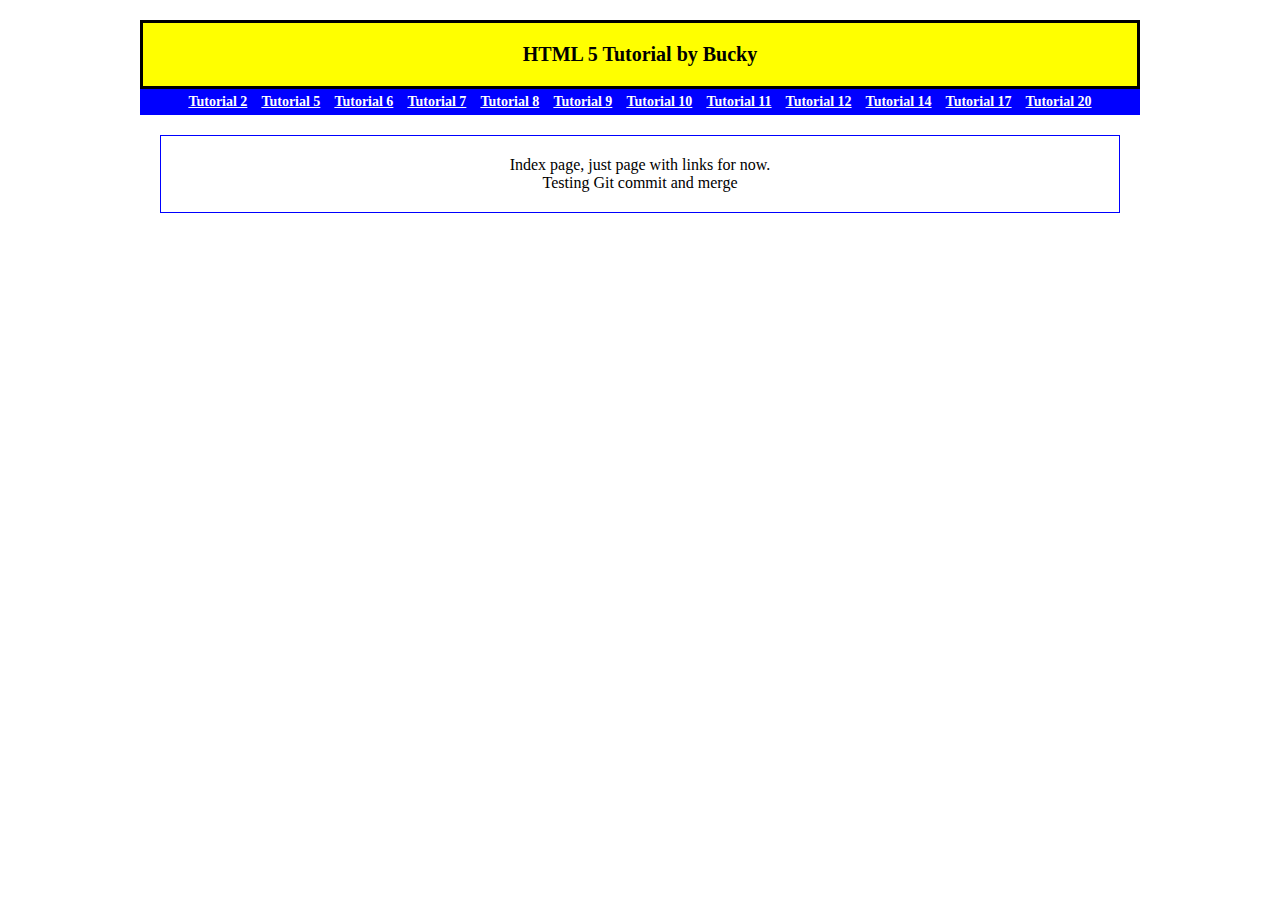
<file: index.html>
<!DOCTYPE html>
<html lang="en">
<head>
    <meta charset="UTF-8">
    <title>HTML 5 Tutorial</title>
    <link rel="stylesheet" href="main.css">
</head>
<body>
<div id="big_wrapper">
    <header id="top_header">
        <h1>HTML 5 Tutorial by Bucky</h1>
    </header>
    <nav id="top_menu">
        <ul>
            <li><a href="tut2.html">Tutorial 2</a></li>
            <li><a href="tut5.html">Tutorial 5</a></li>
            <li><a href="tut6.html">Tutorial 6</a></li>
            <li><a href="tut7.html">Tutorial 7</a></li>
            <li><a href="tut8.html">Tutorial 8</a></li>
            <li><a href="tut9.html">Tutorial 9</a></li>
            <li><a href="tut10.html">Tutorial 10</a></li>
            <li><a href="tut11.html">Tutorial 11</a></li>
            <li><a href="tut12.html">Tutorial 12</a></li>
            <li><a href="tut14.html">Tutorial 14</a></li>
            <li><a href="tut17.html">Tutorial 17</a></li>
            <li><a href="tut20.html">Tutorial 20</a></li>
        </ul>
    </nav>
    <div id="new_div">
        <section id="main_section">
            <p>Index page, just page with links for now. </p>
            <p>Testing Git commit and merge</p>
        </section>
    </div>
</div>

</body>
</html>
</file>
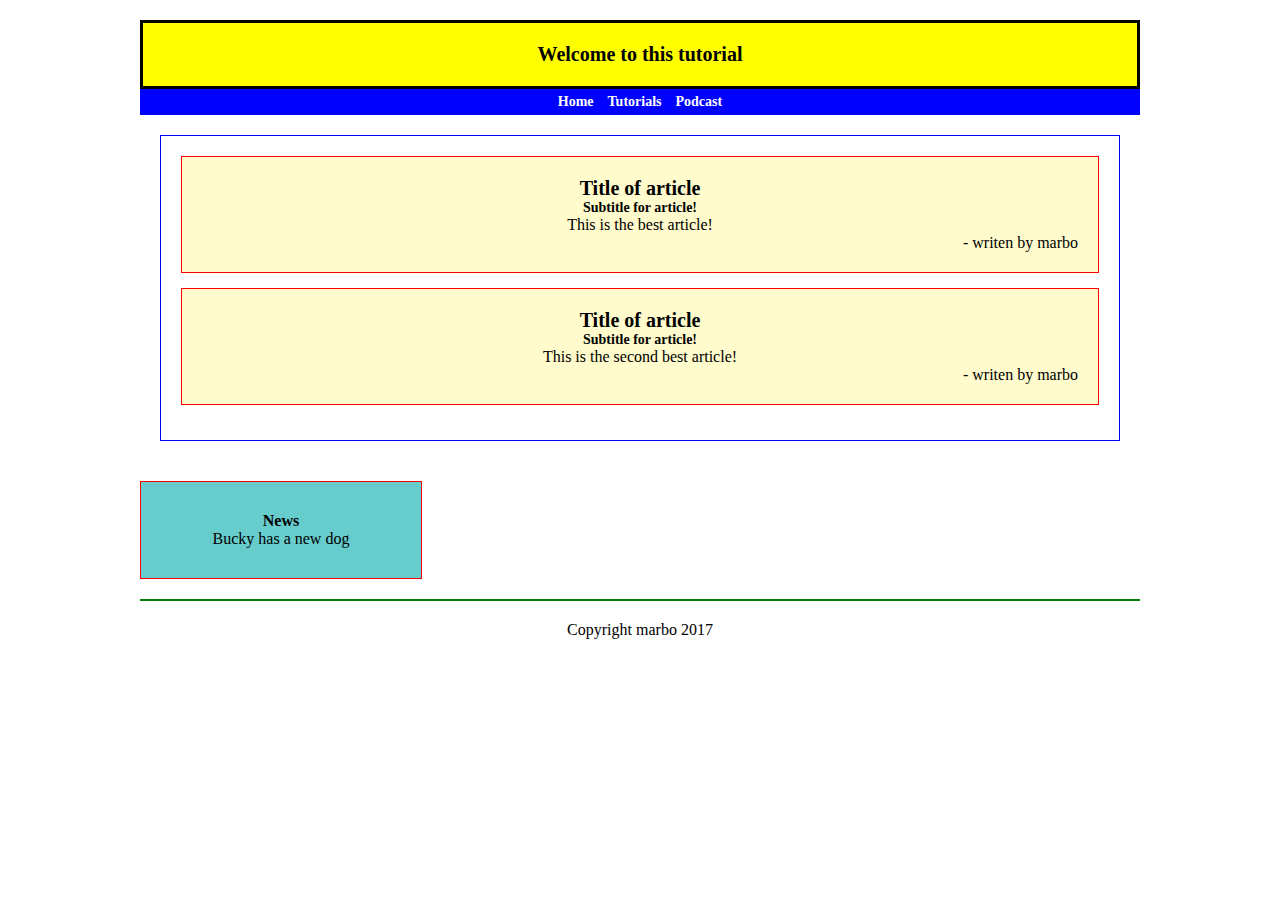
<file: tut10.html>
<!doctype html>
<html lang="en">
<head>
	<meta charset="utf-8" />
	<title>Tut lection 2</title>
	<link rel="stylesheet" href="main.css"> 
</head>
<body>
	<div id="big_wrapper">
		<header id="top_header">
			<h1>Welcome to this tutorial</h1>
		</header>
		<nav id="top_menu">
			<ul>
				<li>Home</li>
				<li>Tutorials</li>
				<li>Podcast</li>
			</ul>
		</nav>
		<section id="main_section">
			<article>
				<header>
					<hgroup>
						<h1>Title of article</h1>
						<h2>Subtitle for article!</h2>
					</hgroup>
				</header>
				<p>This is the best article!</p>
				<footer>
					<p> - writen by marbo</p>
				</footer>
			</article>
			<article>
				<header>
					<hgroup>
						<h1>Title of article</h1>
						<h2>Subtitle for article!</h2>
					</hgroup>
				</header>
				<p>This is the second best article!</p>
				<footer>
					<p> - writen by marbo</p>
				</footer>
			</article>
		</section>
		
		<aside id="side_news">
			<h4>News</h4>
			Bucky has a new dog
		</aside>
		<footer id="the_footer">
			Copyright marbo 2017
		</footer>	
	</div>
</body>
</html>
</file>
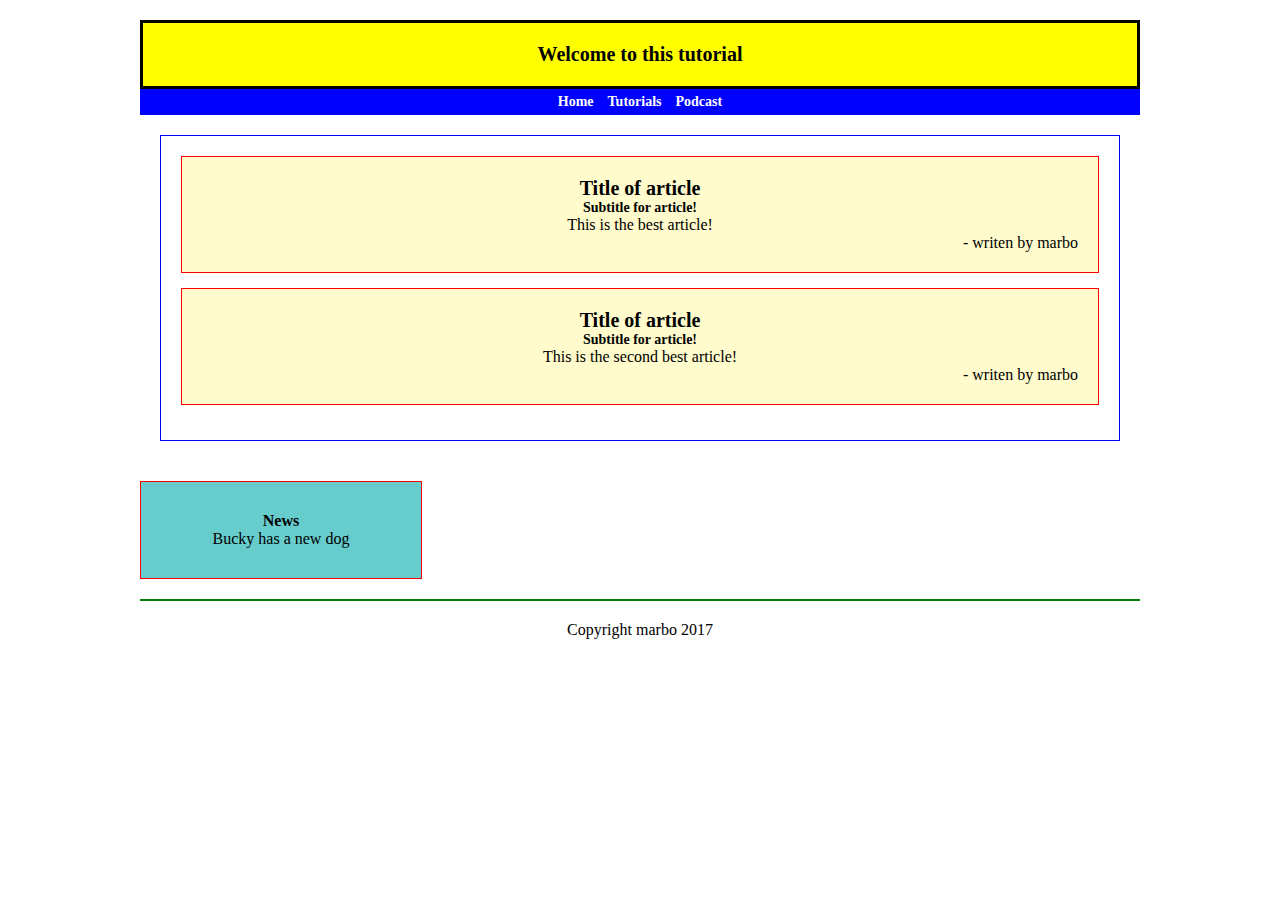
<file: tut12.html>
<!doctype html>
<html lang="en">
<head>
	<meta charset="utf-8" />
	<title>Tut lection 12-13</title>
	<link rel="stylesheet" href="main.css"> 
</head>
<body>
	<div id="big_wrapper">
		<header id="top_header">
			<h1>Welcome to this tutorial</h1>
		</header>
		<nav id="top_menu">
			<ul>
				<li>Home</li>
				<li>Tutorials</li>
				<li>Podcast</li>
			</ul>
		</nav>
		<section id="main_section">
			<article>
				<header>
					<hgroup>
						<h1>Title of article</h1>
						<h2>Subtitle for article!</h2>
					</hgroup>
				</header>
				<p>This is the best article!</p>
				<footer>
					<p> - writen by marbo</p>
				</footer>
			</article>
			<article>
				<header>
					<hgroup>
						<h1>Title of article</h1>
						<h2>Subtitle for article!</h2>
					</hgroup>
				</header>
				<p>This is the second best article!</p>
				<footer>
					<p> - writen by marbo</p>
				</footer>
			</article>
		</section>
		
		<aside id="side_news">
			<h4>News</h4>
			Bucky has a new dog
		</aside>
		<footer id="the_footer">
			Copyright marbo 2017
		</footer>	
	</div>
</body>
</html>
</file>
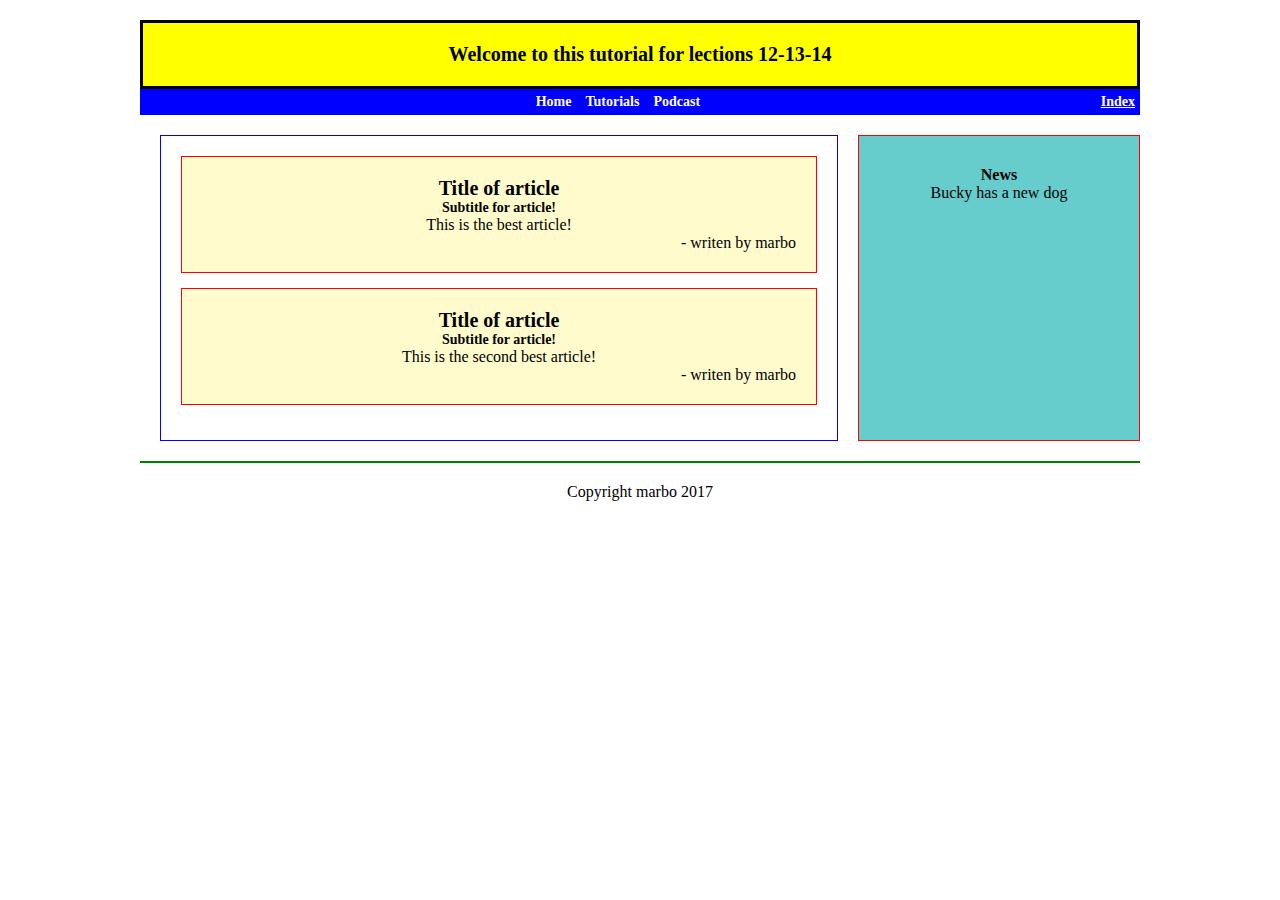
<file: tut14.html>
<!doctype html>
<html lang="en">
<head>
	<meta charset="utf-8" />
	<title>Tutorial lection 12-13-14</title>
	<link rel="stylesheet" href="main.css"> 
</head>
<body>
	<div id="big_wrapper">
		<header id="top_header">
			<h1>Welcome to this tutorial for lections 12-13-14</h1>
		</header>
		<nav id="top_menu">
			<ul>
				<li>Home</li>
				<li>Tutorials</li>
				<li>Podcast</li>
				<li class="right"><a href="index.html">Index</a> </li>
			</ul>
		</nav>
		
		<div id="new_div">
			<section id="main_section">
				<article>
					<header>
						<hgroup>
							<h1>Title of article</h1>
							<h2>Subtitle for article!</h2>
						</hgroup>
					</header>
					<p>This is the best article!</p>
					<footer>
						<p> - writen by marbo</p>
					</footer>
				</article>
				<article>
					<header>
						<hgroup>
							<h1>Title of article</h1>
							<h2>Subtitle for article!</h2>
						</hgroup>
					</header>
					<p>This is the second best article!</p>
					<footer>
						<p> - writen by marbo</p>
					</footer>
				</article>
			</section>
			
			<aside id="side_news">
				<h4>News</h4>
				Bucky has a new dog
			</aside>
		</div>	
		<footer id="the_footer">
			Copyright marbo 2017
		</footer>	
	</div>
</body>
</html>
</file>
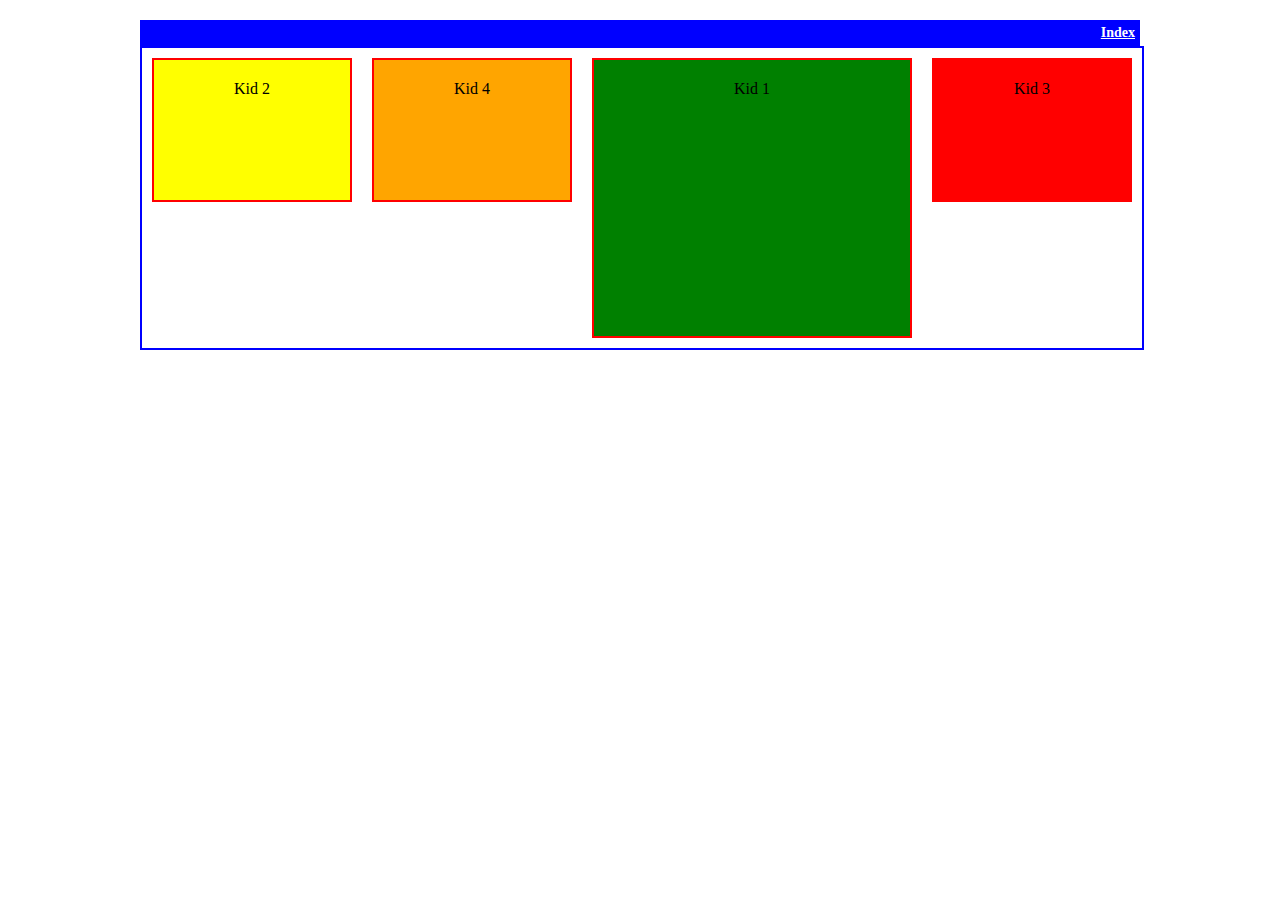
<file: tut17.html>
<!DOCTYPE html>
<html lang="en">
<head>
    <meta charset="UTF-8">
    <title>Tutorial 17</title>
    <link rel="stylesheet" href="main.css">
</head>
<body>
<div id="big_wrapper">

<nav id="top_menu">
    <ul>
        <li class="right"><a href="index.html">Index</a> </li>
    </ul>
</nav>
<section id="mommy">
    <div id="kid1">Kid 1</div>
    <div id="kid2">Kid 2</div>
    <div id="kid3">Kid 3</div>
    <div id="kid4">Kid 4</div>
</section>
</div>
</body>
</html>
</file>
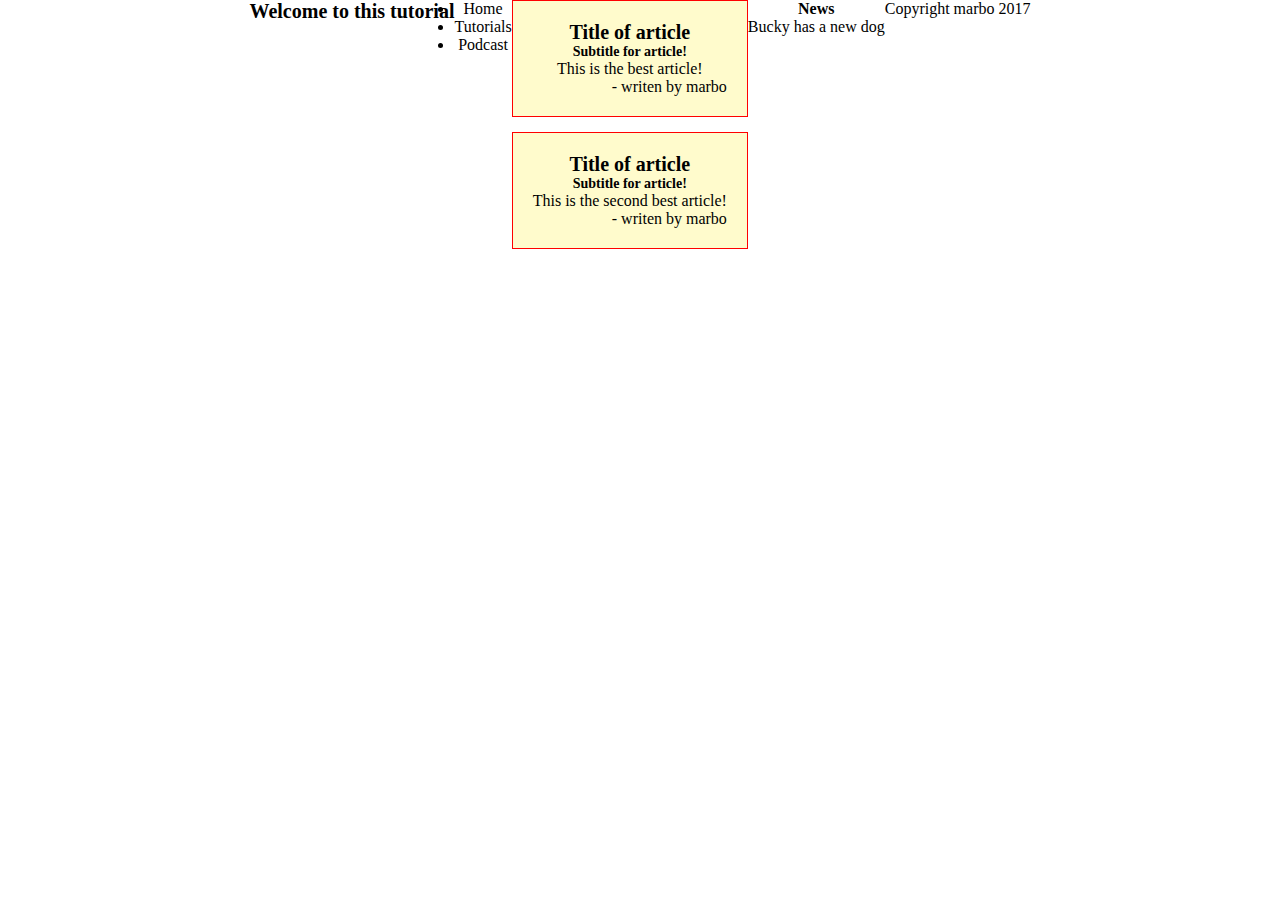
<file: tut2.html>
<!doctype html>
<html lang="en">
<head>
	<meta charset="utf-8" />
	<title>Tut lection 2</title>
	<link rel="stylesheet" href="main.css"> 
</head>
<body>
	<header>
		<h1>Welcome to this tutorial</h1>
	</header>
	<nav>
		<ul>
			<li>Home</li>
			<li>Tutorials</li>
			<li>Podcast</li>
		</ul>
	</nav>
	<section>
		<article>
			<header>
				<hgroup>
					<h1>Title of article</h1>
					<h2>Subtitle for article!</h2>
				</hgroup>
			</header>
			<p>This is the best article!</p>
			<footer>
				<p> - writen by marbo</p>
			</footer>
		</article>
		<article>
			<header>
				<hgroup>
					<h1>Title of article</h1>
					<h2>Subtitle for article!</h2>
				</hgroup>
			</header>
			<p>This is the second best article!</p>
			<footer>
				<p> - writen by marbo</p>
			</footer>
		</article>
	</section>
	
	<aside>
		<h4>News</h4>
		Bucky has a new dog
	</aside>
	<footer>
		Copyright marbo 2017
	</footer>	
</body>
</html>
</file>
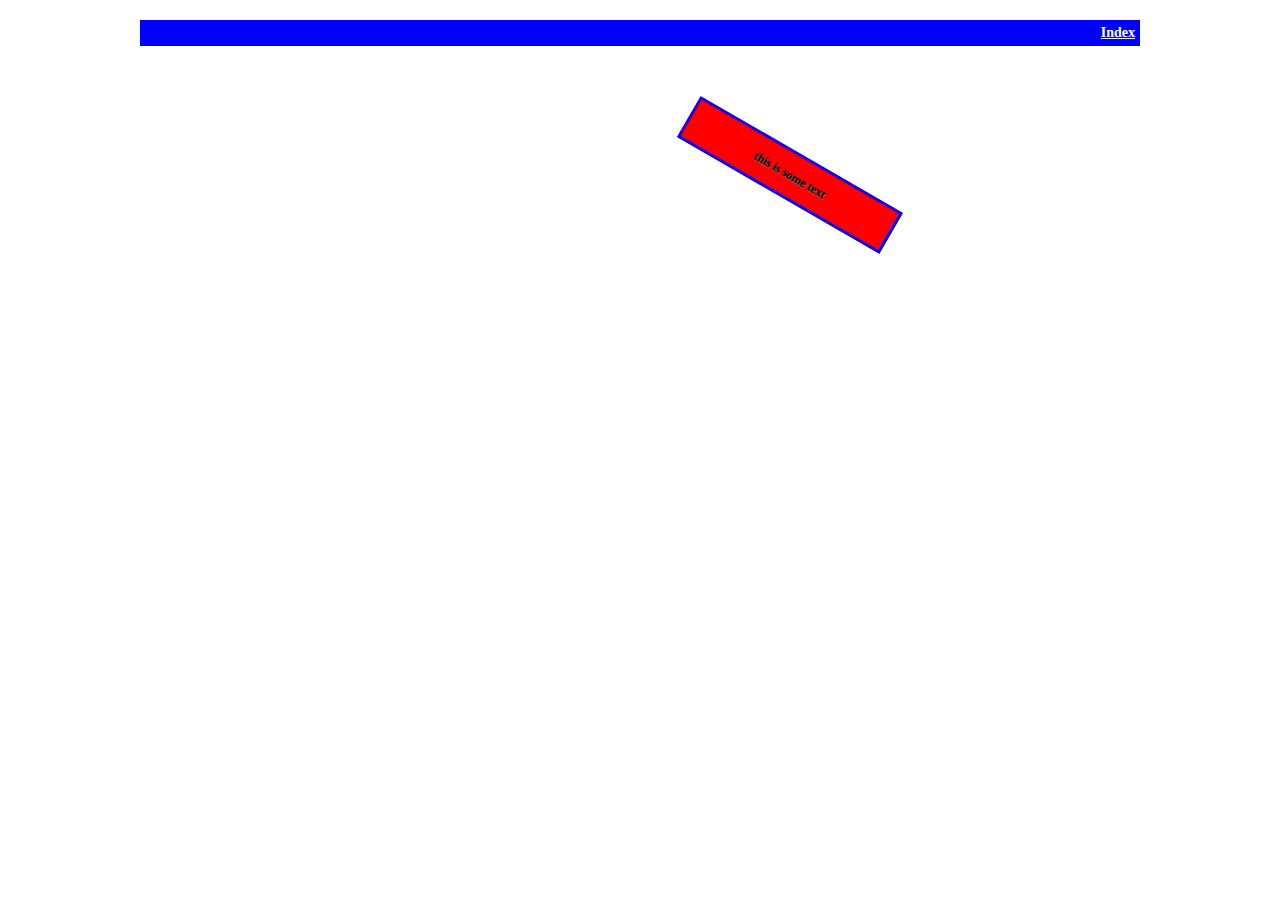
<file: tut20.html>
<!DOCTYPE html>
<html lang="en">
<head>
    <meta charset="UTF-8">
    <title>Tutorial 20</title>
    <link rel="stylesheet" href="main.css">
</head>
<body>
<div id="big_wrapper">

    <nav id="top_menu">
        <ul>
            <li class="right"><a href="index.html">Index</a> </li>
        </ul>
    </nav>
    <div id="box">
        <p id="text">this is some text</p>
    </div>
</div>
</body>
</html>
</file>
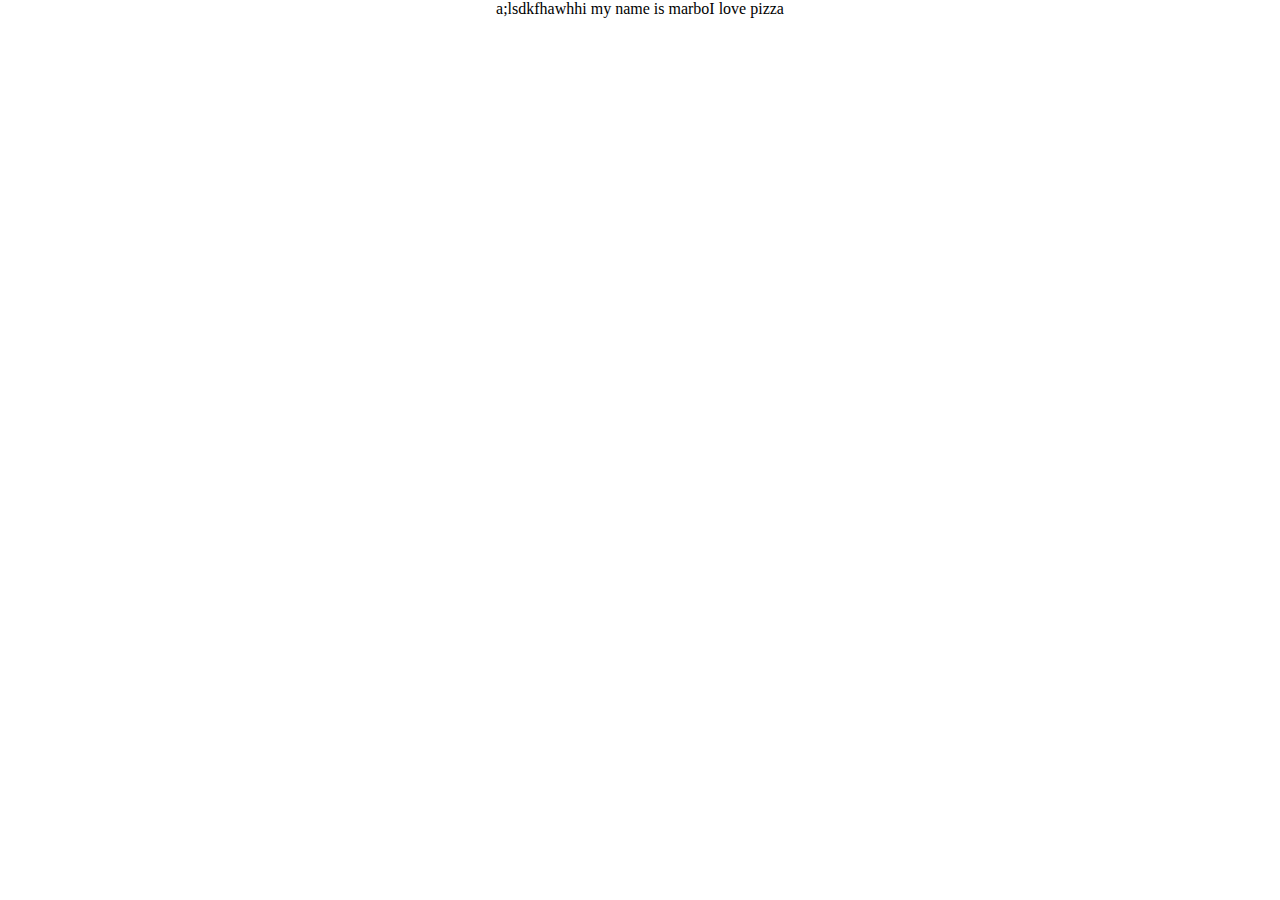
<file: tut5.html>
<!doctype html>
<html lang="en">
<head>
	<meta charset="utf-8" />
	<title>Tut lection 2</title>
	<link rel="stylesheet" href="main.css"> 
</head>
<body>
	<p name="baconsub">a;lsdkfhawh</p>
	<p name="mybacon">hi my name is marbo</p>
	<p name="omgbacontuna">I love pizza</p>
	
	
	
</body>
</html>
</file>
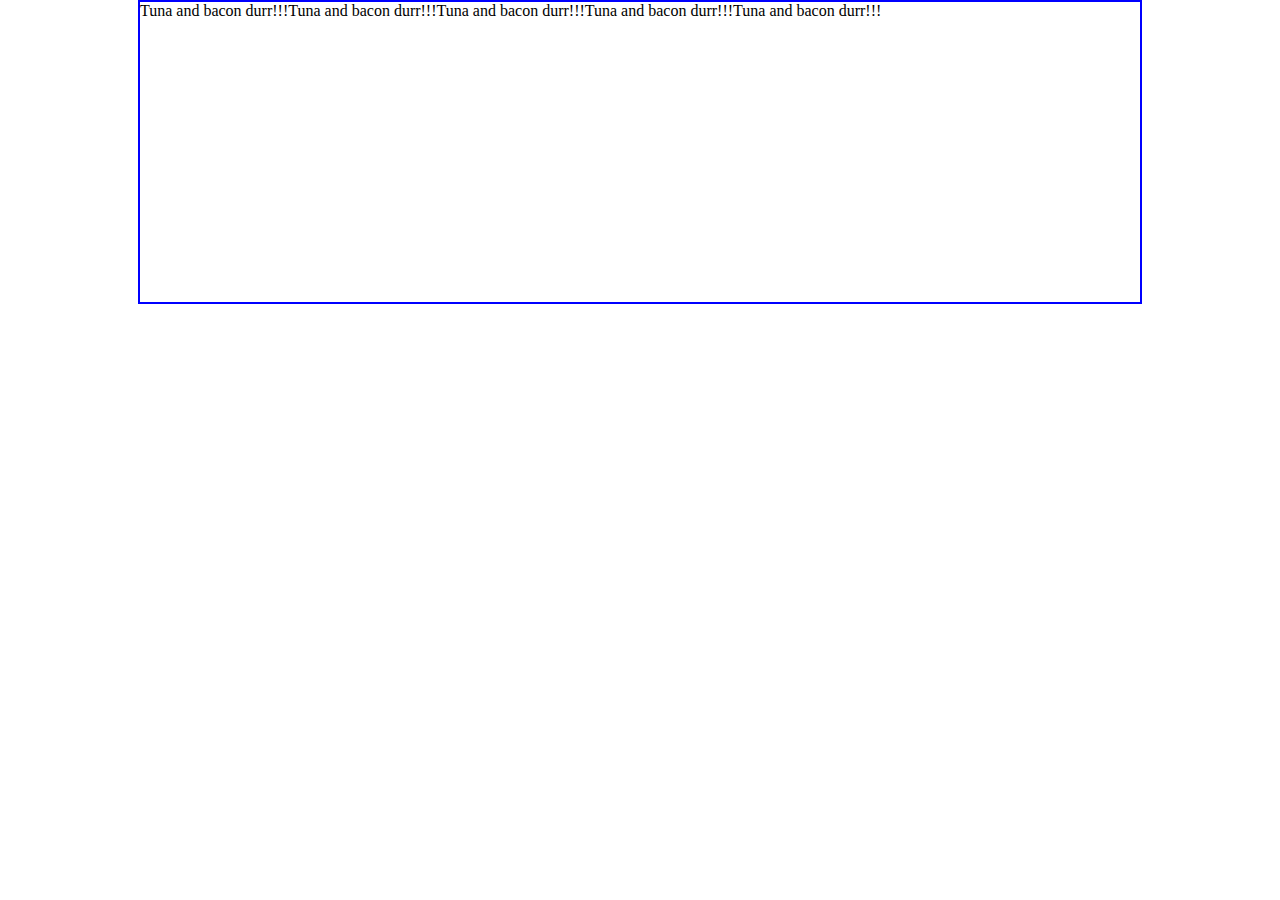
<file: tut6.html>
<!doctype html>
<html lang="en">
<head>
	<meta charset="utf-8" />
	<title>Tut lection 2</title>
	<link rel="stylesheet" href="main.css"> 
</head>
<body>

	<div id="mommy">
		<p class="bucky">Tuna and bacon durr!!!</p>
		<p class="bucky">Tuna and bacon durr!!!</p>
		<p class="bucky">Tuna and bacon durr!!!</p>
		<p class="bucky">Tuna and bacon durr!!!</p>
		<p class="bucky">Tuna and bacon durr!!!</p>
	</div>
	
</body>
</html>
</file>
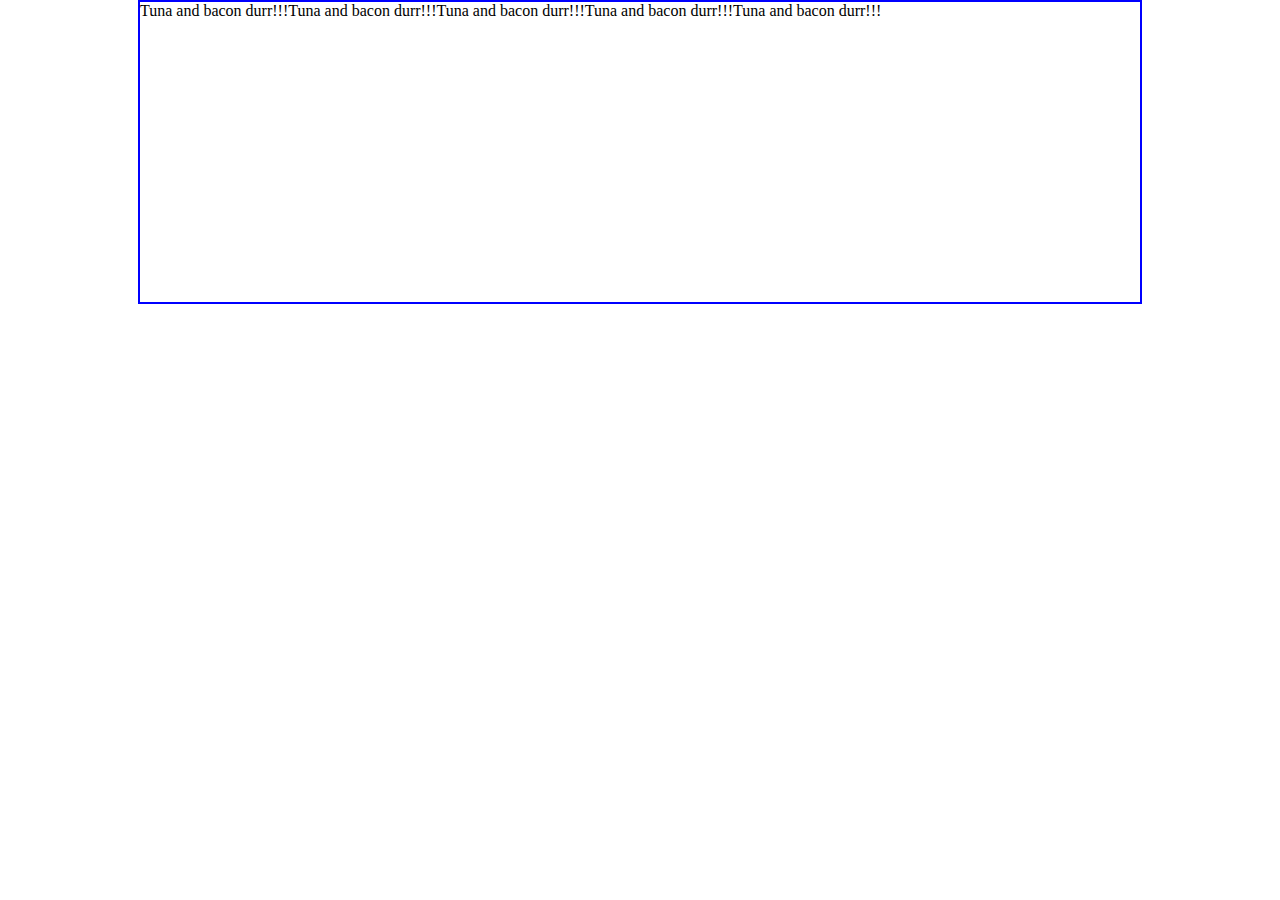
<file: tut7.html>
<!doctype html>
<html lang="en">
<head>
	<meta charset="utf-8" />
	<title>Tut lection 2</title>
	<link rel="stylesheet" href="main.css"> 
</head>
<body>

	<div id="mommy">
		<p class="sally">Tuna and bacon durr!!!</p>
		<p class="bucky">Tuna and bacon durr!!!</p>
		<p class="sally">Tuna and bacon durr!!!</p>
		<p class="bucky">Tuna and bacon durr!!!</p>
		<p class="bucky">Tuna and bacon durr!!!</p>
	</div>
	
</body>
</html>
</file>
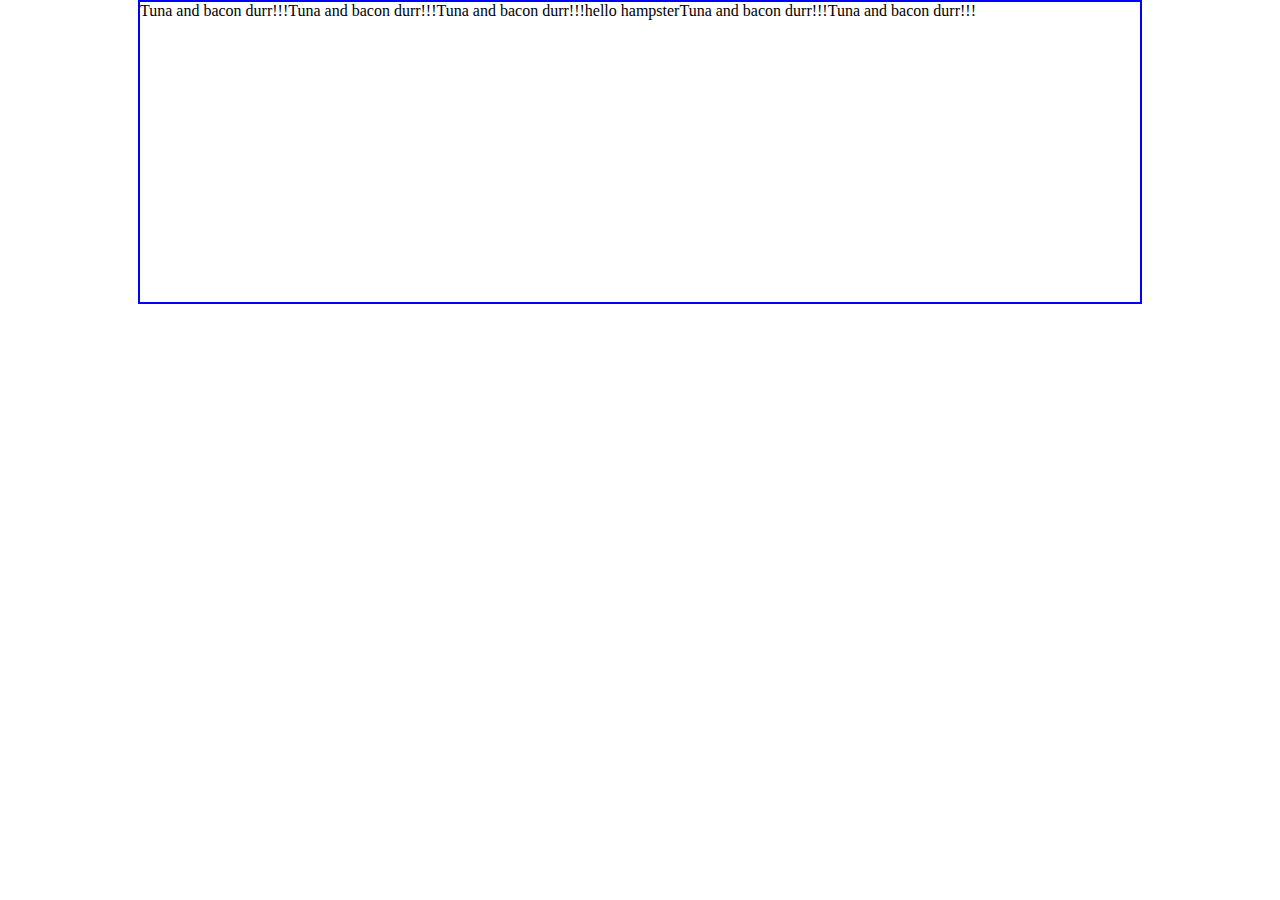
<file: tut8.html>
<!doctype html>
<html lang="en">
<head>
	<meta charset="utf-8" />
	<title>Tut lection 2</title>
	<link rel="stylesheet" href="main.css"> 
</head>
<body>

	<div id="mommy">
		<p class="bucky">Tuna and bacon durr!!!</p>
		<p class="bucky">Tuna and bacon durr!!!</p>
		<p class="bucky">Tuna and bacon durr!!!</p>
		<span>hello hampster</span>
		<p class="bucky">Tuna and bacon durr!!!</p>
		<p class="bucky">Tuna and bacon durr!!!</p>
	</div>
	
</body>
</html>
</file>
<file: main.css>
/* Tut 14 */
* {
    margin: 0;
    padding: 0;
}

h1 {
    font: bold 20px Tahoma;
}

h2 {
    font: bold 14px Tahoma;
}

header, section, footer, aside, nav, article, hgroup {
    display: block;
}

body {
    width: 100%;
    display: -webkit-box;
    -webkit-box-pack: center;
    text-align: center;
}

/* Tut 15 */
#big_wrapper {
    max-width: 1000px;
    margin: 20px 0;
    display: -webkit-box;
    -webkit-box-orient: vertical;
    -webkit-box-flex: 1;
}

#top_header {
    background: yellow;
    border: 3px solid black;
    padding: 20px;
}

#top_menu {
    background: blue;
    border: red;
    color: white;
}

#top_menu li {
    display: inline-block;
    list-style: none;
    padding: 5px;
    font: bold 14px Tahoma;
}
#top_menu li a{
    color: white;
}

/* Tut 16 */
#new_div {
    display: -webkit-box;
    -webkit-box-orient: horizontal;

}

#main_section {
    border: 1px solid blue;
    -webkit-box-flex: 1;
    margin: 20px;
    padding: 20px;
}

#side_news {
    border: 1px solid red;
    width: 220px;
    margin: 20px 0;
    padding: 30px;
    background: #66CCCC;
}

#the_footer {
    text-align: center;
    padding: 20px;
    border-top: 2px solid green;
}
.right{
    float: right;
}
/*tut13*/
article{
    background: #FFFBCC;
    border: 1px solid red;
    padding: 20px;
    margin-bottom: 15px;
}
article footer{
    text-align: right;
}
/*tut17*/
#mommy{
    border: 2px solid blue;
    display: -webkit-box;
    -webkit-box-orient: horizontal;
    width: 1000px;
    height: 300px;
    /*-webkit-box-pack: center;*/
    -webkit-box-align: stretch;
}
#kid1{
    border: 2px solid red;
    background: green;
    padding: 20px;
    margin: 10px;
    -webkit-box-ordinal-group: 3;
    /*width: 60px;*/
    -webkit-box-flex: 2;
    /*height: 100px;*/
}
#kid2{
    border: 2px solid red;
    background: yellow;
    padding: 20px;
    margin: 10px;
    -webkit-box-ordinal-group: 1;
    /*width: 60px;*/
    -webkit-box-flex: 1;
    height: 100px;
}
#kid3{
    border: 2px solid red;
    background: red;
    padding: 20px;
    margin: 10px;
    -webkit-box-ordinal-group: 4;
    /*width: 60px;*/
    -webkit-box-flex: 1;
    height: 100px;
}
#kid4{
    border: 2px solid red;
    background: orange;
    padding: 20px;
    margin: 10px;
    -webkit-box-ordinal-group: 2;
    /*width: 60px;*/
    -webkit-box-flex: 1;
    height: 100px;
}
/*tut20*/
#box{
    display: block;
    width: 500px;
    margin: 50px auto;
    padding: 35px;
    text-align: center;
    border: 7px solid blue;
    /*background: -webkit-linear-gradient(top, black, white);*/
    /*background: -webkit-linear-gradient(45deg, black, white);*/
    background: red; /* For browsers that do not support gradients */
    /*background: -webkit-radial-gradient(circle, red, orange); !* Safari *!*/
    /*background: -o-radial-gradient(circle, red, orange); !* Opera 11.6 to 12.0 *!*/
    /*background: -moz-radial-gradient(circle, red, orange); !* Firefox 3.6 to 15 *!*/
    /*background: radial-gradient(circle, red, orange); !* Standard syntax *!*/
    /*-webkit-border-radius: 15px;*/
    /*-webkit-box-shadow: rgba(110,110,110,.6) 5px 5px 8px;*/
    /*-webkit-box-shadw: rgb(110,110,110) 5px 5px 8px inset;*/
    /*outline: 7px solid green; !*do not use*!*/
    /*-webkit-transform: scale(2,1);*/
    /*-webkit-transform: rotate(45deg);*/
    /*-webkit-transform: skew(-45deg); !*do not use*!*/
    /*-webkit-transform: translate(150px, 20px);*/
    -webkit-transform: translate(150px, 20px) rotate(30deg) scale(.4); /*all transformations in one line*/
}
#text{
    font: bold 30px Century Gothic;
    text-shadow: rgb(110,110,110) 3px 3px 3px;
}
</file>
